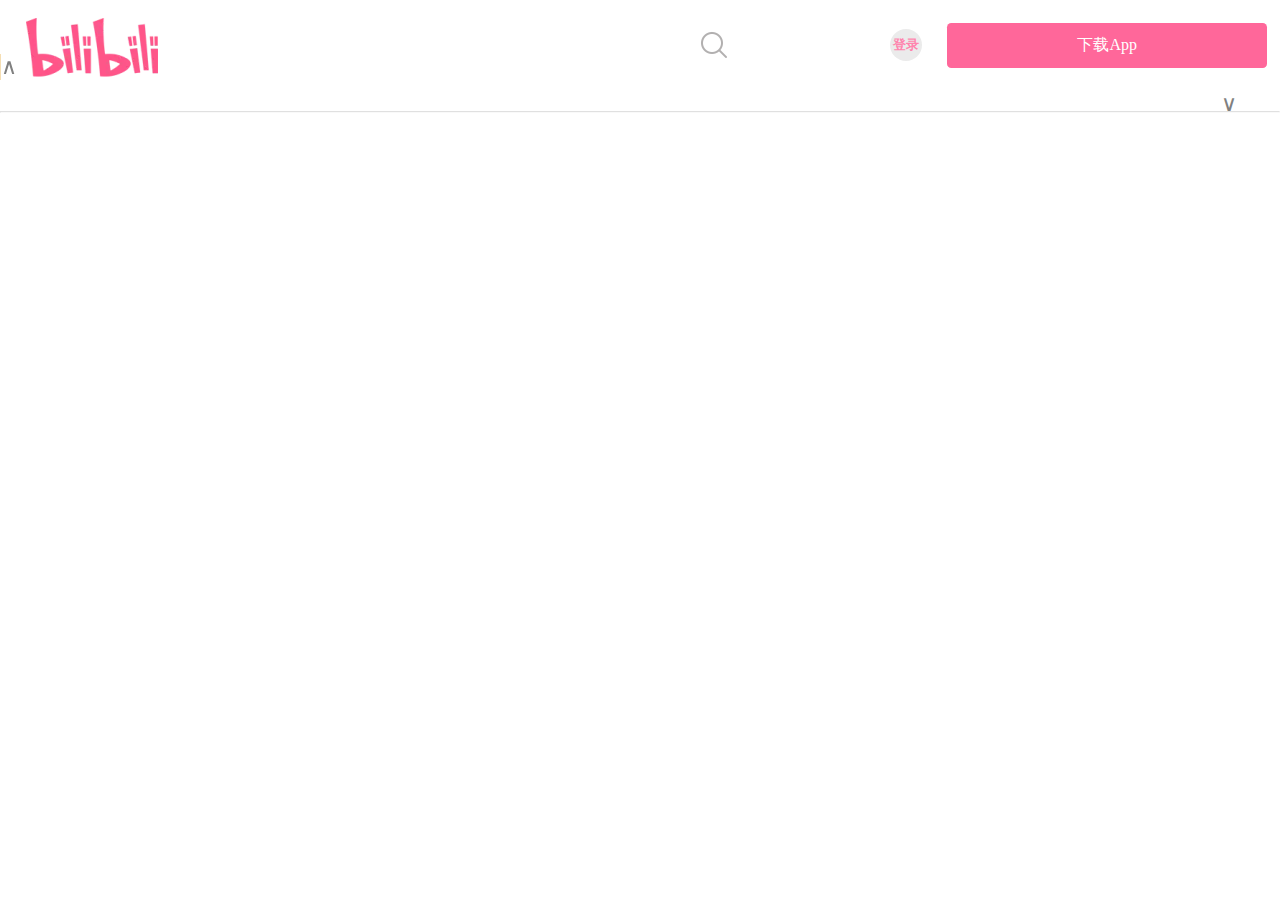
<file: index.html>
<!DOCTYPE html>
<html lang="en">

<head>
  <meta charset="UTF-8">
  <meta name="viewport" content="width=device-width, initial-scale=1.0">
  <title>bilibili</title>
</head>
<link rel="stylesheet" href="./css/1.css">

<body>
  <div class="box">
    <div class="first_line">
      <div class="first_line_logo"><img src="./img/logo-bilibili-pink.png@132w_60h.png" alt=""></div>
      <div class="first_line_search"><img src="./img/搜索.png" alt=""></div>
      <div class="first_line_login">登录</div>
      <div class="first_line_upload">下载App</div>
    </div>
    <div style="display: flex; position: relative;" class="container">
      <div class="a">
        <div class="nav_list"></div>
        <div class="navbar_show">∨</div>
        <div class="line"></div>
      </div>

      <div class="b">
        <div class="navbar_all_list"></div>
        <div class="navbar_hidden">∧</div>
      </div>
    </div>
    <hr>
    <div class="vedio"></div>
    <div class="bottom-banner">
      <img src="./img/logo-bilibili-pink.png@132w_60h.png" alt="App Icon" class="banner-icon">
      <span class="banner-text">打开App，看你感兴趣的视频</span>
    </div>
  </div>
</body>

<script src="./js/index.js"></script>
<script>
  (function () {
    var container = document.querySelector('.container');
    var navList = document.querySelector('.nav_list');
    var menuList = document.querySelector('.navbar_all_list');
    var a = document.querySelector('.a');
    var b = document.querySelector('.b');
    var line = document.querySelector('.line');
    var video = document.querySelector('.vedio');
    var flag = true;

    // 转换点赞数据
    function formatToTenThousand(num) {
      if (num >= 10000) {
        // 将数字转换为“万”单位
        let numInTenThousand = num / 10000;
        // 使用 toFixed() 方法保留小数点后一位，并返回带有“万”字的字符串
        return `${numInTenThousand.toFixed(1)}万`;

      } else {
        return num;
      }
    }

    // 类型转换
    function typeOf(data) {
      return Object.prototype.toString.call(data).slice(8, -1).toLowerCase();
    }

    // 创建元素
    function createElement(tag, attrs, children) {
      // 检测tag是否合法
      if (typeOf(tag) !== 'string') throw new Error('标签名不合法');
      if (tag instanceof HTMLUnknownElement) throw new Error('标签名不合法');
      // 创建节点
      let element = document.createElement(tag)
      // 检测attr是否是对象(非必选项)
      attrs = typeOf(attrs) === 'object' ? attrs : {}
      // 给节点添加属性值
      Object.entries(attrs).forEach(function (item) {
        let attrName = item[0]
        let attrValue = item[1]
        // 判断 属性值为对象的情况
        if (typeOf(attrValue) === 'object') {
          let attrValueStr = ''
          Object.entries(attrValue).forEach(function (ele) {
            attrValueStr += ele.join(':') + ';'
          })
          attrValue = attrValueStr
        }
        element[attrName] = attrValue
      })
      // 子节点
      if (typeOf(children) === 'string') {
        element.innerText = children
      }
      return element
    }
    // 设置导航栏底部横线位置
    function setLinePosition(element) {
      var scrollOffset = a.scrollLeft; // 获取导航栏的滚动偏移量
      line.style.width = `${element.offsetWidth}px`; // 设置横线宽度
      line.style.left = `${element.offsetLeft - scrollOffset}px`; // 动态调整横线位置
    };

    // 滚动使导航栏元素居中
    function scrollToCenter(element) {
      var wrapperWidth = a.offsetWidth; // 容器宽度
      var itemOffset = element.offsetLeft; // 当前项的左偏移
      var itemWidth = element.offsetWidth; // 当前项的宽度
      var scrollPosition = itemOffset - wrapperWidth / 2 + itemWidth / 2; // 滚动位置公式
      a.scrollTo({
        left: scrollPosition,
        behavior: 'smooth', // 平滑滚动
      });
    }

    // 切换导航栏卡片样式
    function changeMenu() {
      if (flag) {
        a.style.display = 'none';
        b.style.transform = 'translate3d(0,0,0)';
        video.style.opacity = '0.3';
      } else {
        a.style.display = 'block';
        b.style.transform = 'translate3d(0,-100%,0)';
        video.style.opacity = '1';
      }
      flag = !flag;
    }

    // 导航栏添加绑定点击事件
    function bindEvent(el) {
      el.addEventListener('click', function (e) {
        if (e.target.className === 'navbar_show' || e.target.className === 'navbar_hidden') {
          changeMenu();
          return;
        }
        console.log(e.target.innerText);
        if (e.target.parentNode.className === 'navbar_all_list') {
          changeMenu();
          // 查找 nav_list 中匹配的项并高亮
          document.querySelectorAll('.nav_list .nav-item').forEach(function (item) {
            item.classList.remove('active');
            if (item.innerText === e.target.innerText) {
              item.classList.add('active');
              setScrollLine(false, item)
            }
          });
        }
        if (e.target.parentNode.className === 'nav_list') {
          setScrollLine(false, e.target);
        }
      })
    }

    // 初始化导航栏
    function initTab(config) {
      var fragment = document.createDocumentFragment();
      config.data.forEach(function (value) {
        var item = creatElement('div', { className: 'nav-item' }, value);
        fragment.appendChild(item);
      });
      var cloneFragment = fragment.cloneNode(true);
      navList.appendChild(fragment);
      menuList.appendChild(cloneFragment);
      bindEvent(container);
      setScrollLine(true);
    };
    initTab({
      data: res.nav,
      callback: function () { }
    })

    // 导航栏底部横线动画
    function setScrollLine(isInitialization, ele) {
      var navItems = document.querySelectorAll('.nav-item');

      // 是否初始化
      if (isInitialization) {
        // 默认激活第一个导航项
        setLinePosition(navItems[0]);
        scrollToCenter(navItems[0]);
        navItems[0].classList.add('active');
        return;
      }

      // 移动横线
      setLinePosition(ele);
      // 滚动使其居中
      scrollToCenter(ele);
      // 更新激活状态
      navItems.forEach(function (nav) {
        nav.classList.remove('active')
      });
      ele.classList.add('active');

      // 滚动事件：实时更新横线位置
      a.addEventListener('scroll', function () {
        const activeItem = document.querySelector('.nav-item.active');
        setLinePosition(activeItem);
      });
    }

    // 初始化卡片
    function initVedio(data) {
      var fragment = document.createDocumentFragment();
      data.forEach(function (value) {
        var view = formatToTenThousand(value.stat.view);
        var danmaku = formatToTenThousand(value.stat.danmaku);
        var vedio_img = creatElement('div', { className: 'vedio_img' }, ` <div class='pic_box'> 
                        <img class='pic' src='${value.pic}'>
                        <div class="pinglun">
                          <div class='inner'> <img class='icon' src='./img/播放.png'>${view} </div>
                          <div class='inner'> <img class='icon1' src='./img/弹幕图标.png'>${danmaku} </div>
                        </div>
                        <div class="pinglun_hidden"></div>
                      </div>
                      <span>${value.title}</span>`);
        fragment.appendChild(vedio_img);
      });
      document.querySelector('.vedio').appendChild(fragment);
    }
    initVedio(res.data);

    // 底部动画
    window.addEventListener('load', function () {
      var banner = document.querySelector('.bottom-banner');
      banner.style.animation = 'slide-up 0.5s ease-in-out forwards';
    });
  })()


</script>

</html>
</file>
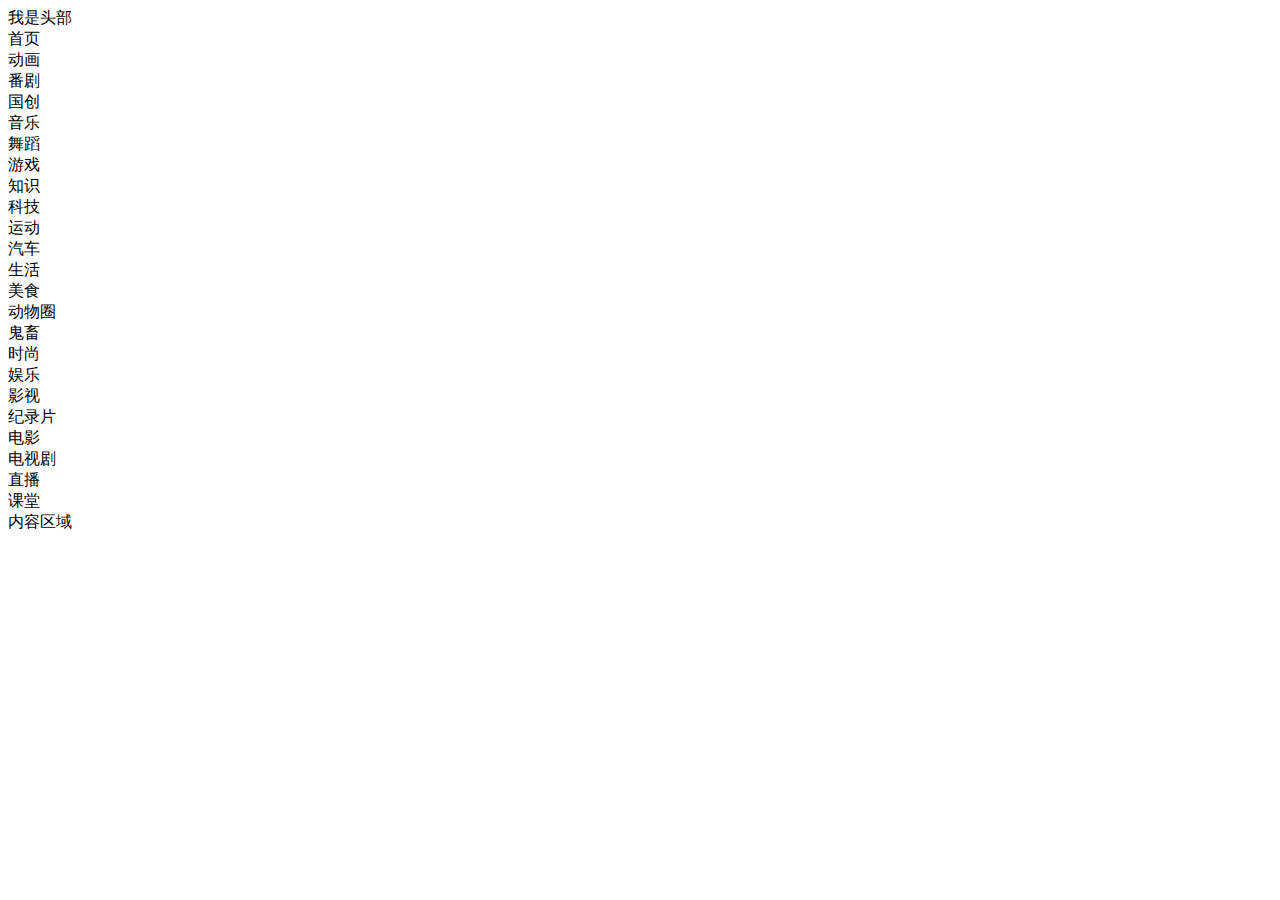
<file: 1.html>
<!DOCTYPE html>
<html lang="en">

<head>
  <meta charset="UTF-8">
  <meta name="viewport" content="width=device-width, initial-scale=1.0">
  <title>Document</title>
</head>
<script src="./js/index.js"></script>

<body>
  <div>我是头部</div>
  <div class="tabs"></div>
  <div>内容区域</div>
  <div class=""></div>
</body>

<script>
  function initDrawer(parent, data) {
    var drawer = creatElement('div', {className:'drawer'});
    var content = creatElement('div', {className:'drawer-content'});
    data.forEach(function (item) {
      var item = document.creatElement('div',{className:'item'});
      content.appendChild(item);
    })
    drawer.appendChild(content);
    parent.style.position = 'relative'
    parent.appendChild(drawer);
    
  }
  function typeOf(data) {
    return Object.prototype.toString.call(data).slice(8, -1).toLowerCase();
  }
  // 定义按照要求创建节点的函数creatElement
  function creatElement(tag, attrs, children) {
    if (typeof tag != "string") throw new Error("tag参数类型必须是字符串");
    var ele = document.createElement(tag);
    if (ele instanceof HTMLUnknownElement) throw new Error("tag标签名不合法");
    attrs = typeOf(attrs) === 'object' ? attrs : {};
    Object.entries(attrs).forEach(function (attr) {
      var attrName = attr[0];
      var attrValue = attr[1];
      ele[attrName] = attrValue;
    })
    if (typeOf(children) === 'string') ele.innerHTML = children;
    return ele;
  }
  // 
  var preDistans = 0;
  function bindEvent(ele, callback) {
    var parentRectInfo = ele.parentElement.getBoundingClientRect();
    var centerX = parentRectInfo.width / 2;
    var parentLeft = parentRectInfo.left;
    var translateX = 0;
    ele.addEventListener('click', function (e) {
      if (e.target.classList.contains('tabs-item')) {
        var itemRectInfo = e.target.getBoundingClientRect();
        var itemLeft = itemRectInfo.left;
        translateX = centerX - (itemLeft - parentLeft) - itemRectInfo.width / 2;
        pervTranslateX += translateX;
        ele.style.cssText = `transform : translate3d(${pervTranslateX}px,0,0);transition: all ease-in 200ms`;
        typeof callback === 'function' && callback(e.target._customData)
      }
    })
  }
  // 滑动样式
  function initScroll(ele) {
    var scrollDistance = 0;
    var distanceX = 0;
    ele.addEventListener('touchstart', function (event) {
      function moveCallBack(e) {
        distanceX = e.touches[0].clientX - event.touches[0].clientX;
        ele.style.transform = `translate3d(${scrollDistance + distanceX}px,0,0)`
      }
      document.addEventListener('touchmove', moveCallBack);
      document.addEventListener('touchend', function (e) {
        scrollDistance += distanceX;
        distanceX = 0;
        this.removeEventListener('touchmove', moveCallBack);
      })
    })
  }
  // 定义一个函数initTabs 渲染Tab栏 指定一个挂载点
  function initTabs(el, config) {
    var root = null;
    if (el instanceof HTMLElement) root = el;
    if (typeof el === 'string') root = document.querySelector(el);
    if (!root) throw new Error("el选项是必传项");
    if (!config || typeOf(config.dataSource) != 'array') throw new Error("config.dataSource必须是数组");

    var container = creatElement('div', { className: 'tabs-container' });
    var content = creatElement('div', { className: 'tabs-content' });

    initScroll(content);
    config.dataSource.forEach(function (data) {
      var tabsItem = creatElement('div', { className: 'tabs-items' }, data);
      content.appendChild(tabsItem);
    })
    container.appendChild(content);
    root.parentElement.replaceChild(container, root);
    bindEvent(content, config.callback);
  }

  initTabs('.tabs', {
    dataSource: res.nav,
    callback: function (e) {
      console.log(e);
    }
  })
</script>

</html>
</file>
<file: css/1.css>
* {
  margin: 0;
  padding: 0;
}

html,
body {
  width: 100vw;
  height: 100vh;
  display: flex;
  align-items: center;
  justify-content: center;
}

.box {
  width: 100%;
  height: 100%;
  position: relative;
}

/* ======首行======= */
.first_line {
  display: flex;
  align-items: center;
  position: relative;
  left: 2%;
  height: 10%;
  background-color: white;
  z-index: 999;
}

.first_line_logo {
  height: 80%;
  width: 20%;
  top: 20%;
  position: absolute;
}

.first_line_logo > img {
  max-width: 100%;
  height: auto;
}

.first_line_search {
  width: 2rem;
  height: 2rem;
  position: absolute;
  right: 45%;
}

.first_line_search > img {
  max-width: 100%;
  height: auto;
  opacity: 0.5;
}

.first_line_login {
  width: 2rem;
  height: 2rem;
  border-radius: 100%;
  opacity: 0.8;
  background-color: #e7e7e7;
  font-size: small;
  font-weight: bold;
  display: flex;
  justify-content: center;
  align-items: center;
  position: absolute;
  right: 30%;
  color: #ff679a;
}

.first_line_upload {
  height: 50%;
  width: 25%;
  position: absolute;
  right: 3%;
  display: flex;
  justify-content: center;
  align-items: center;
  background-color: #ff679a;
  color: white;
  border-radius: 0.2667rem;
}

/* ======导航栏======= */
.a {
  width: 100%;
  white-space: nowrap;
  overflow-x: auto;
  scrollbar-width: none;
  white-space: nowrap;
}

.nav_list {
  display: inline-flex;
}

.nav-item {
  font-weight: 300;
  flex: none;
  width: 16vw;
  font-size: 16px;
  text-align: center;
  line-height: 5vh;
  cursor: pointer;
  color: #333;
}

.navbar_show {
  position: absolute;
  right: 0;
  height: 99%;
  width: 8%;
  background-color: #ffffff;
  text-align: center;
  color: grey;
  font-size: 22px;
  top: 4%;
}

.b {
  background-color: #ffffff;
  position: absolute;
  /* display: none; */
  z-index: 10;
  transform: translate3d(0, -100%, 0);
  transition: all ease 300ms;
}

.navbar_all_list {
  display: flex;
  flex-wrap: wrap;
  justify-content: space-around;
  color: #333;
}

.navbar_hidden {
  text-align: center;
  color: grey;
  border-left: solid 0.0267rem wheat;
  font-size: 22px;
  position: relative;
  top: -10px;
}

/* ======卡片======= */
.vedio {
  margin: 2%;
  display: flex;
  flex-wrap: wrap;
  justify-content: space-between;
  z-index: -1;
}

.vedio_img {
  font-size: 10px;
  width: 46vw;
  height: 22vh;
}

.pic {
  height: 15vh;
  width: 46vw;
}

.pinglun {
  height: 3.5vh;
  width: 43vw;
  display: flex;
  position: absolute;
  bottom: 0.1067rem;
  justify-content: space-between;
  line-height: 3vh;
  margin-left: 0.2667rem;
  margin-right: 0.2667rem;
  color: #ffffff;
  z-index: 1;
}

.pinglun_hidden {
  height: 3.4vh;
  width: 46vw;
  position: absolute;
  bottom: 0;
  opacity: 0.3;
  background-color: black;
}

.icon {
  width: 1.4rem;
  height: 1.4rem;
}

.icon1 {
  width: 1.2rem;
  height: 0.88rem;
  margin-top: 0.25rem;
}

.vedio_img > span {
  position: relative;
  top: 0.4rem;
}

hr {
  top: 3px;
  position: relative;
  color: gray;
  opacity: 0.3;
}

.inner {
  display: flex;
  gap: 0.1333rem;
  text-align: center;
}

.pic_box {
  position: relative;
}

/* 底部滑动线 */
.line {
  position: absolute;
  bottom: -3px;
  height: 2px;
  width: 0;
  background-color: #ec89a8;
  transition: all 0.3s ease;
  pointer-events: none;
}

.nav-item.active {
  color: #ec89a8;
  font-weight: bold;
}

.bottom-banner {
  height: 5vh;
  width: 94vw;
  position: fixed;
  bottom: -100px;
  left: 50%;
  transform: translateX(-50%);
  display: flex;
  align-items: center;
  background-color: #ed709a;
  color: white;
  border-radius: 35px;
  box-shadow: 0 4px 10px rgba(0, 0, 0, 0.2);
  animation: slide-up 1s ease-out forwards;
  justify-content: center;
}

@keyframes slide-up {
  from {
    bottom: -100px;
  }
  to {
    bottom: 100px;
  }
}

.banner-icon {
  height: 3vh;
  object-fit: cover;
  margin-right: 10px;
  filter: brightness(0) invert(1);
}

.banner-text {
  line-height: 4vh;
  font-size: 15px;
  white-space: nowrap;
}
</file>
